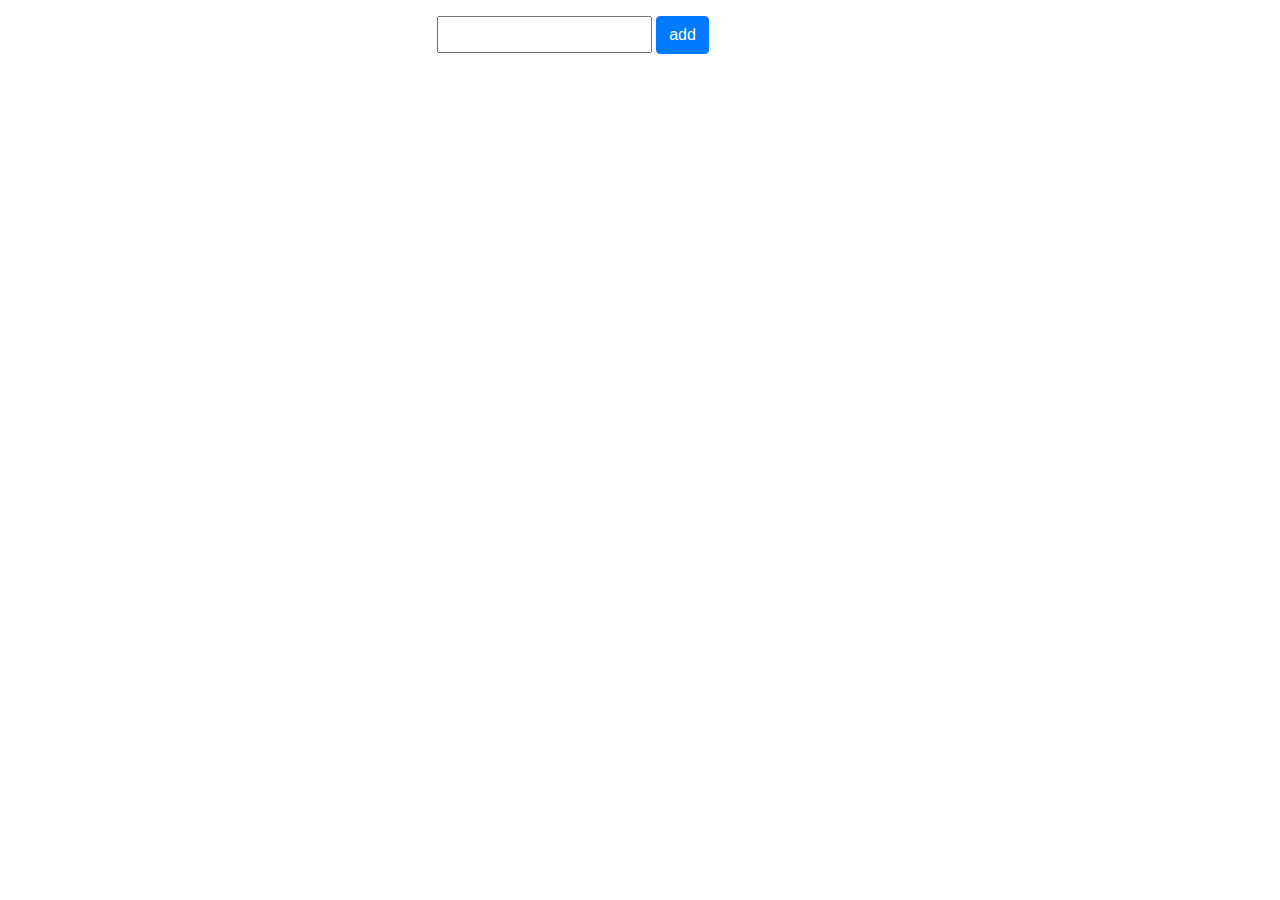
<file: index.html>
<!DOCTYPE html>
<html lang="en">
<head>
    <meta charset="UTF-8">
    <meta http-equiv="X-UA-Compatible" content="IE=edge">
    <meta name="viewport" content="width=device-width, initial-scale=1.0">
    <link rel="stylesheet" href="https://maxcdn.bootstrapcdn.com/bootstrap/4.5.2/css/bootstrap.min.css">
  <script src="https://ajax.googleapis.com/ajax/libs/jquery/3.5.1/jquery.min.js"></script>
  <script src="https://cdnjs.cloudflare.com/ajax/libs/popper.js/1.16.0/umd/popper.min.js"></script>
  <script src="https://maxcdn.bootstrapcdn.com/bootstrap/4.5.2/js/bootstrap.min.js"></script>
  <link rel="stylesheet" href="./todo.css" type="text/css"/>
    <title>Document</title>
</head>
<body>
    <div class="row justify-content-center my-3">
        <div class="col-sm-6 col-md-5 col-lg-4 centre">     
    <form>
        <input type="text" name="todo"/>
        <button type="submit" class="btn btn-primary">add</button>
    </form></div></div>
    <div class="row justify-content-center rs">
    </div>
    <script src="./todo.js"></script>
    
</body>
</html>
</file>
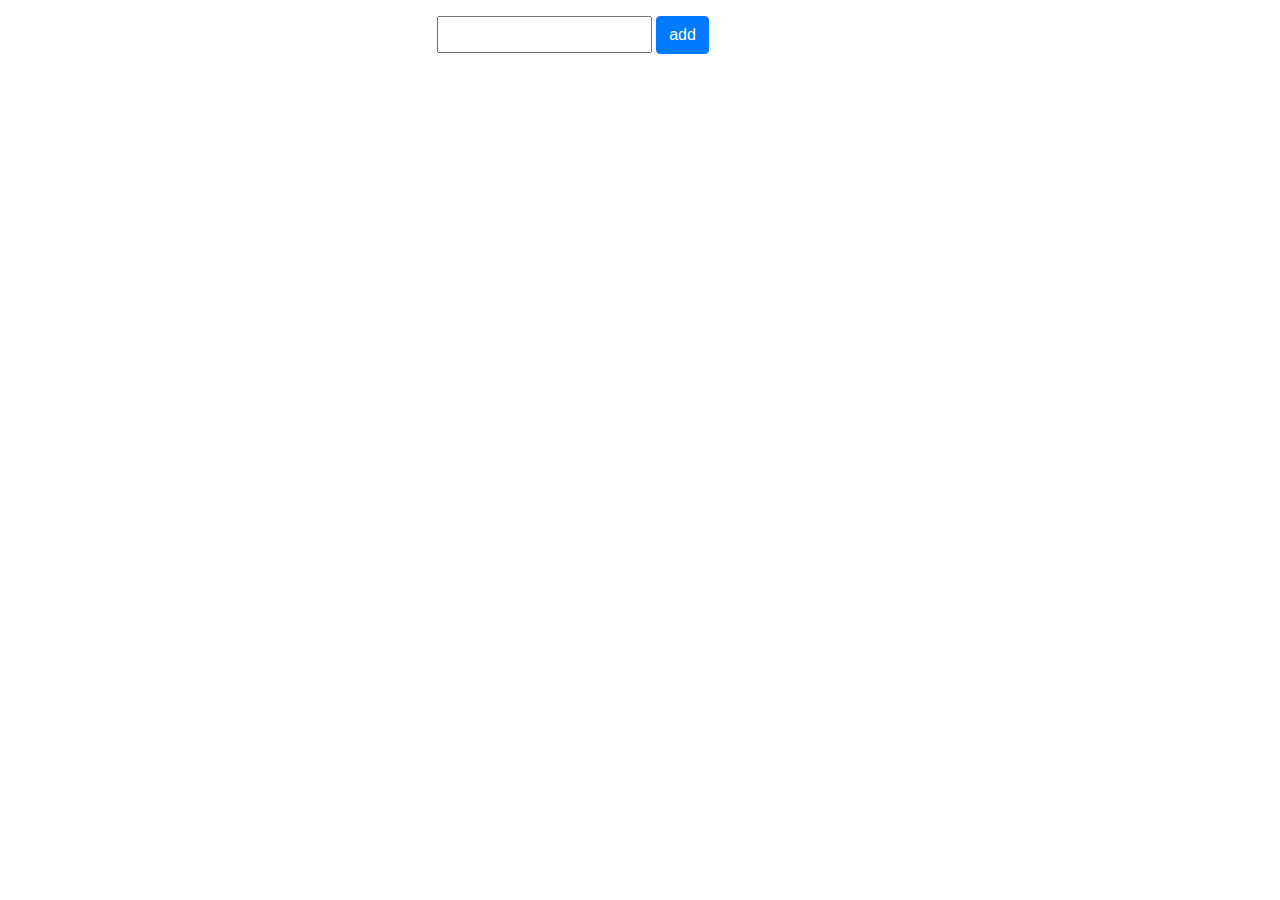
<file: todo.html>
<!DOCTYPE html>
<html lang="en">
<head>
    <meta charset="UTF-8">
    <meta http-equiv="X-UA-Compatible" content="IE=edge">
    <meta name="viewport" content="width=device-width, initial-scale=1.0">
    <link rel="stylesheet" href="https://maxcdn.bootstrapcdn.com/bootstrap/4.5.2/css/bootstrap.min.css">
  <script src="https://ajax.googleapis.com/ajax/libs/jquery/3.5.1/jquery.min.js"></script>
  <script src="https://cdnjs.cloudflare.com/ajax/libs/popper.js/1.16.0/umd/popper.min.js"></script>
  <script src="https://maxcdn.bootstrapcdn.com/bootstrap/4.5.2/js/bootstrap.min.js"></script>
  <link rel="stylesheet" href="./todo.css" type="text/css"/>
    <title>Document</title>
</head>
<body>
    <div class="row justify-content-center my-3">
        <div class="col-sm-6 col-md-5 col-lg-4 centre">     
    <form>
        <input type="text" name="todo"/>
        <button type="submit" class="btn btn-primary">add</button>
    </form></div></div>
    <div class="row justify-content-center rs">
    </div>
    <script src="./todo.js"></script>
    
</body>
</html>
</file>
<file: todo.css>
input[type='text']
{
    height:37px;
}
@media screen and (max-width:575px)
{
    .centre
    {
    
        text-align: center;
        

    }
    
    
    
    
}
</file>
